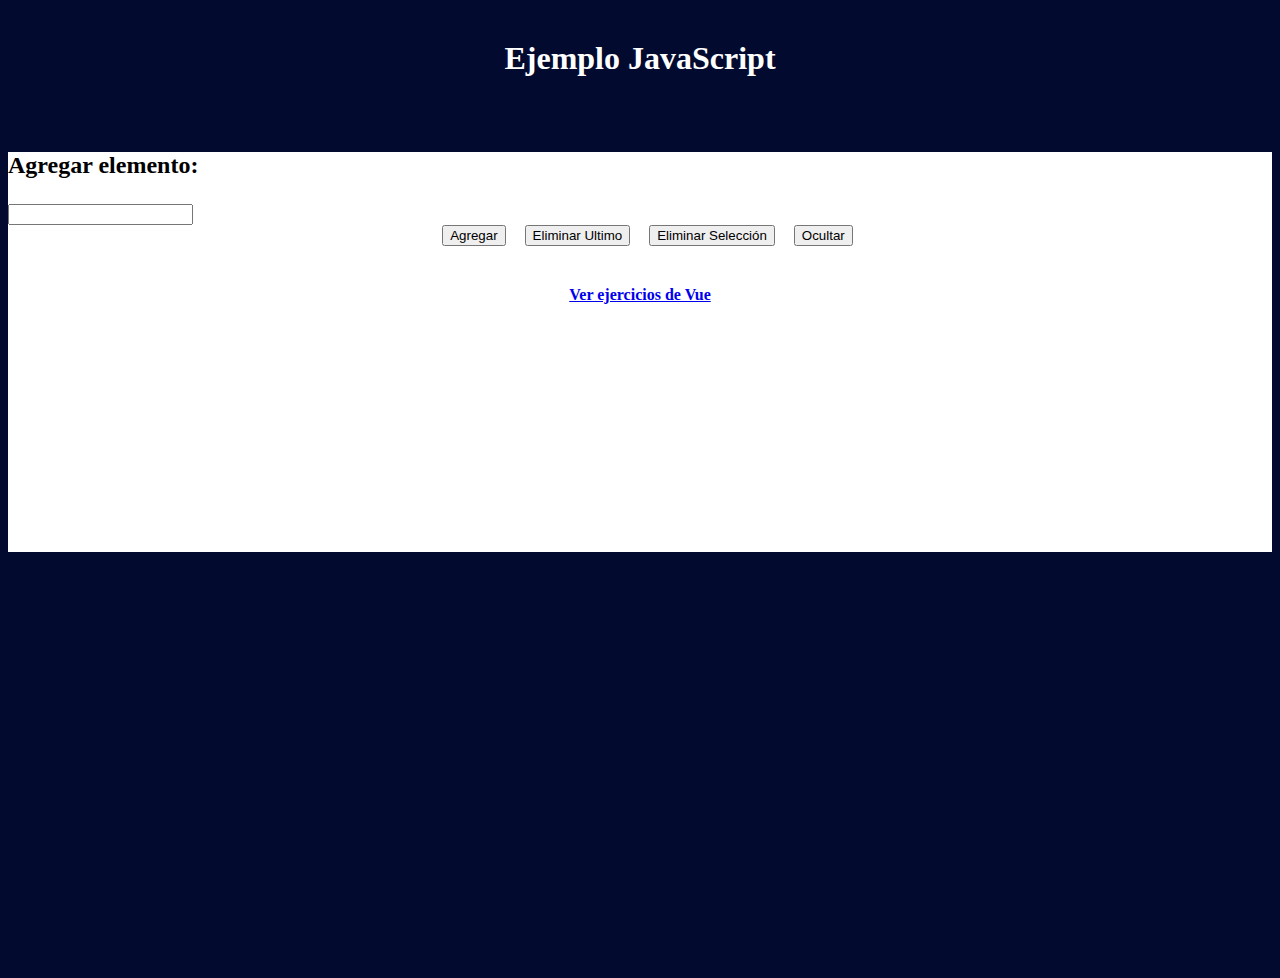
<file: index.html>
<!-- Josué Amílcar López Benítez (SMIS935820) -->
<!DOCTYPE html>
<html lang="en">
<head>
    <meta charset="UTF-8">
    <meta http-equiv="X-UA-Compatible" content="IE=edge">
    <meta name="viewport" content="width=device-width, initial-scale=1.0">
    <title>Programacion Computacional IV</title>
    <link rel="stylesheet" href="css/style.css">
    <link href="https://cdn.jsdelivr.net/npm/bootstrap@5.1.3/dist/css/bootstrap.min.css" rel="stylesheet" integrity="sha384-1BmE4kWBq78iYhFldvKuhfTAU6auU8tT94WrHftjDbrCEXSU1oBoqyl2QvZ6jIW3" crossorigin="anonymous">
</head>
<body class="div_fond">
    <div class="container-fluid">
        
    </div>

    <div class="container">
        <h1 style="text-align: center;">Ejemplo JavaScript</h1>
        <div class="row">
            <div class="col-md-7 div_1" style="background:white">
                <div class="container">
                    <h2 class="div_fond_h1">Agregar elemento:</h2>
                
                    <input type="text" id="addItem" class="form-control">
                    <br>
                    <center>
                        <button id="addItemButton" class="btn btn-success" style="margin-left: 15px;">Agregar</button>
                        <button id="removeItemButton" class="btn btn-danger" style="margin-left: 15px;">Eliminar Ultimo</button>
                        <button id="removeItem" class="btn btn-danger" style="margin-left: 15px;">Eliminar Selección</button>
                        <button id="hideElements" class="btn btn-primary" style="margin-left: 15px;">Ocultar</button>
                        <br>
                        
                    </center> 
                </div>
                <div class="container" style="margin-top: 40px; text-align: center; font-weight: bold;">
                    <a href="Directiva.html">Ver ejercicios de Vue</a>
                </div>
            </div>

            <div class="col-md-5">
                <!--lista de elementos-->
                <div class="card"  style="height: 400px; overflow-y:auto" >
                    <div class="card-body" id="listM">
                      <ul id="listItems" style="color: rgb(7, 50, 131);">
                          <!--aqui se agregarn los elementos-->
                      </ul>
                    </div>
                  </div>            
            </div>

        </div>
        <div id="list">
            <br>
            <!--Espacio para alerta-->
        </div>
        
        
        


        <script src="app.js"></script>

    </div>


    <script src="https://cdn.jsdelivr.net/npm/@popperjs/core@2.10.2/dist/umd/popper.min.js" integrity="sha384-7+zCNj/IqJ95wo16oMtfsKbZ9ccEh31eOz1HGyDuCQ6wgnyJNSYdrPa03rtR1zdB" crossorigin="anonymous"></script>
    <script src="https://cdn.jsdelivr.net/npm/bootstrap@5.1.3/dist/js/bootstrap.min.js" integrity="sha384-QJHtvGhmr9XOIpI6YVutG+2QOK9T+ZnN4kzFN1RtK3zEFEIsxhlmWl5/YESvpZ13" crossorigin="anonymous"></script>
    <script src=""></script>
  

</body>
</html>
</file>
<file: css/style.css>
.div_1{
    height: 400px;
    
}

.div_fond{
    background-color: rgb(2, 10, 48);
}

.div_fond h1{
    color: #ffffff;
    margin-bottom: 25px;
    margin-top: 40px;
}

.div_fond_h1{
    margin-top: 75px;
    margin-bottom: 25px;
}

.dq{
    margin-bottom: 45px;
    color: rgb(7, 123, 201);
    font-family: 'Franklin Gothic Medium', 'Arial Narrow', Arial, sans-serif;
    margin-top: 40px;
    text-align: center;
    font-weight: bold;
}

/**/
</file>
